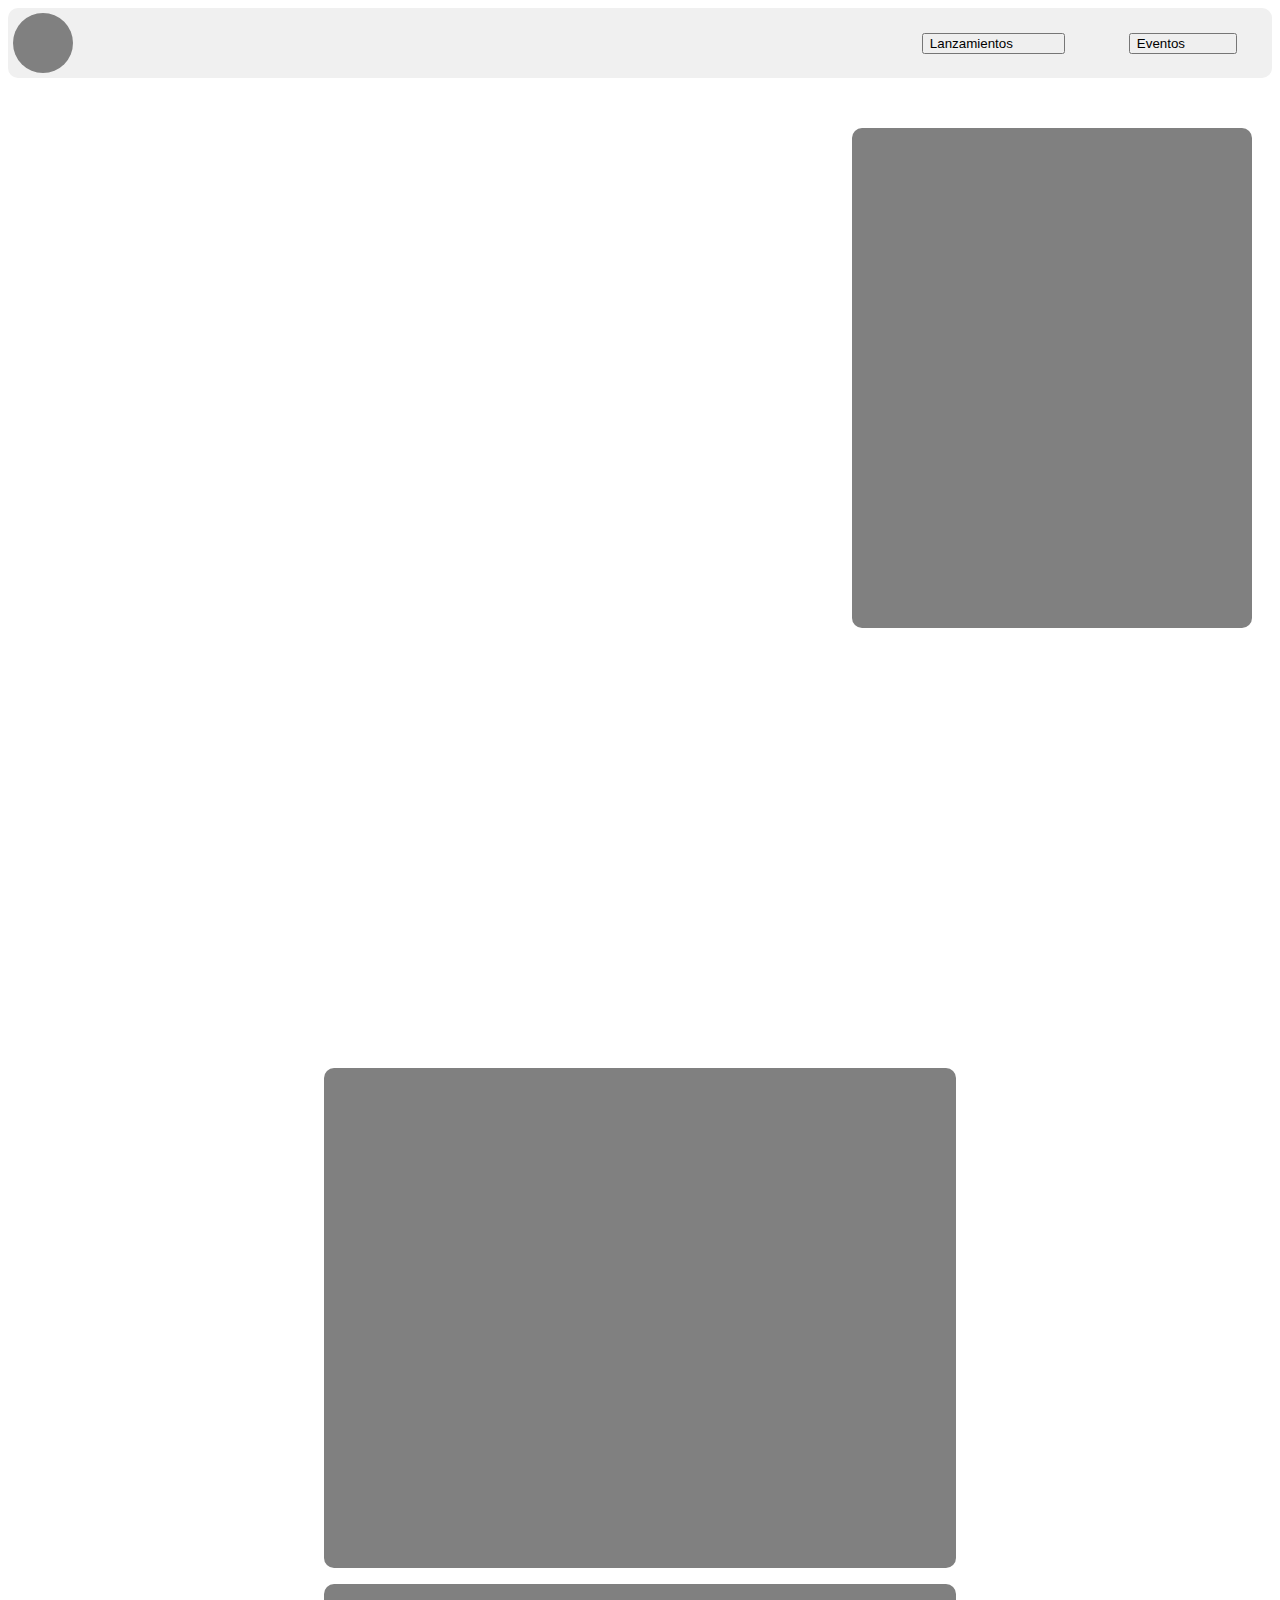
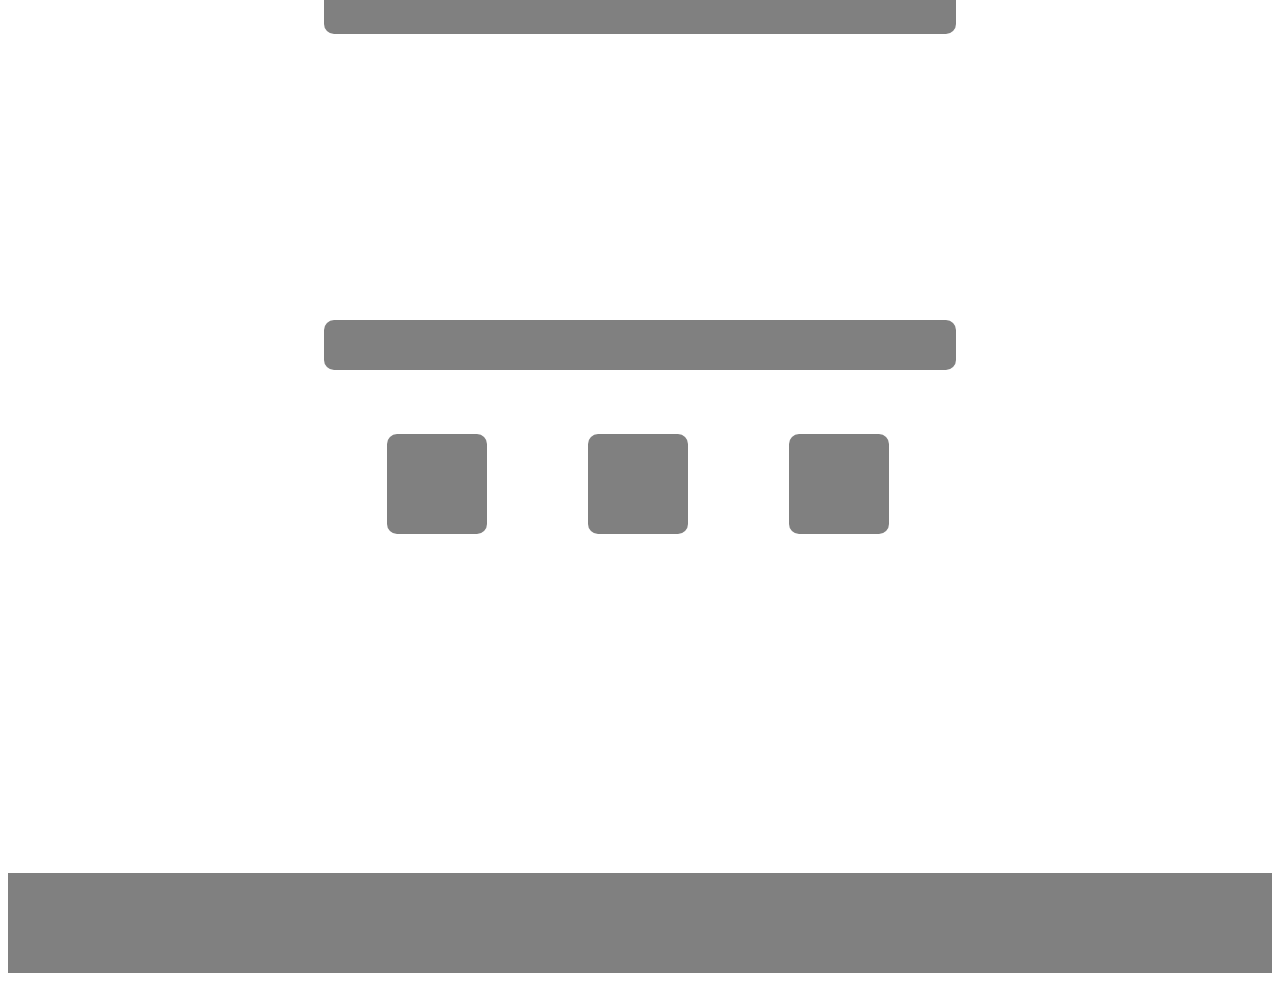
<file: index.html>
<!DOCTYPE html>
<html lang="en">

<head>
  <meta charset="UTF-8">
  <meta http-equiv="X-UA-Compatible" content="IE=edge">
  <meta name="viewport" content="width=device-width, initial-scale=1.0">
  <title>Inicio</title>
  <link rel="stylesheet" href="styles.css">
</head>

<body>

  <div class="barra-superior">
    <div class="imagen-circulo">

    </div>

    <div class="opciones">
      <button>Lanzamientos</button>
      <button>Eventos</button>
    </div>
  </div>

  <div class="cajaprincipal1">
    <div class="fondo1">
      <div class="biografia">
        <p></p>
      </div>

    </div>
    <div class="fondo2">
      <div class="flier">
        <p></p>
      </div>
      <div class="text-flier">
        <p></p>
      </div>
    </div>

    <div class="fondo3">
      <div class="contactos"></div>

      <div class="cajas">

        <div class="cp" ></div>
        <div class="c1" "></div>
        <div class="c1" ></div>
      </div>
      <!-- <div class="barra-creditos"></div> -->
    </div>
  </div>
</body>
<footer class="footer1"></footer>
</html>
</file>
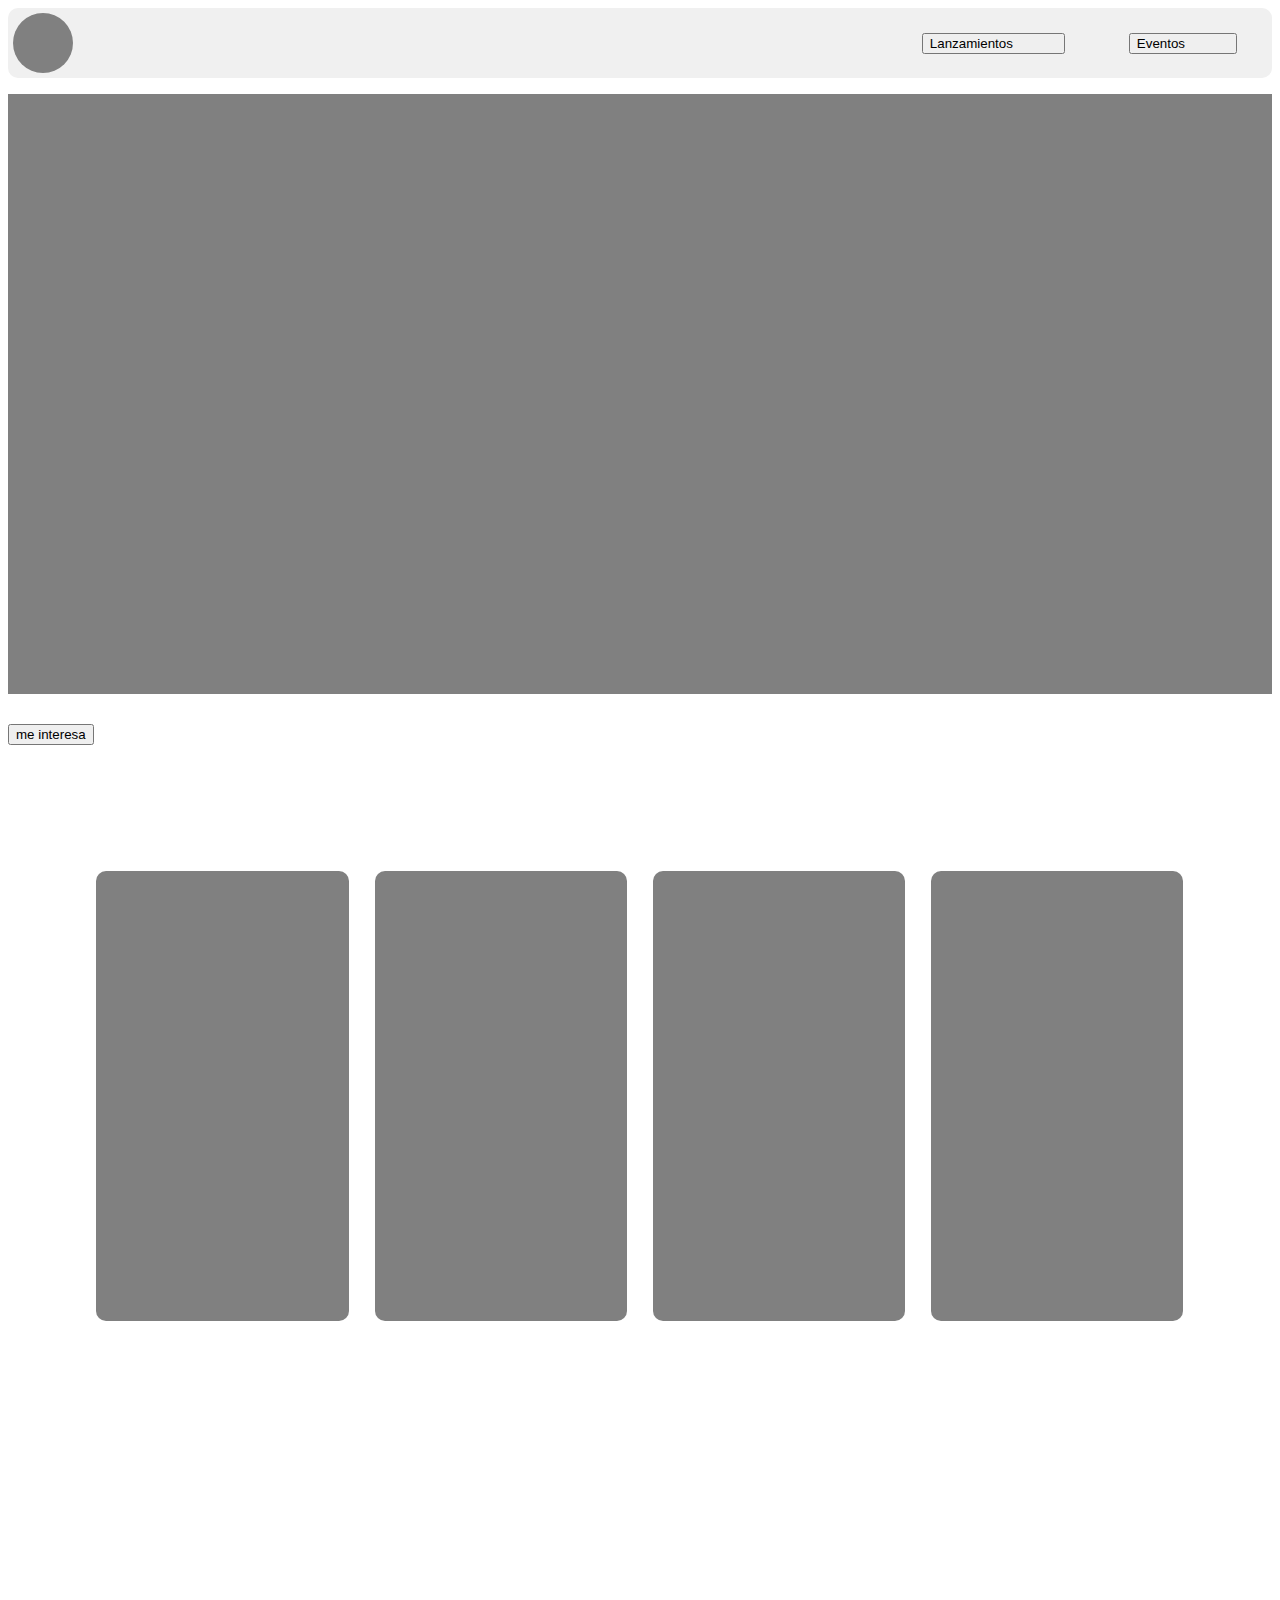
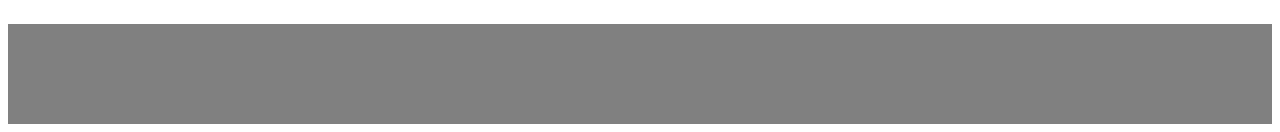
<file: eventos.html>
<!DOCTYPE html>
<html lang="en">
<head>
    <meta charset="UTF-8">
    <meta http-equiv="X-UA-Compatible" content="IE=edge">
    <meta name="viewport" content="width=device-width, initial-scale=1.0">
    <title>Eventos</title>
    <link rel="stylesheet" href="styles.css">
</head>
<body>
    <div class="barra-superior">
        <div class="imagen-circulo" >
        
        </div>
  
        <div class="opciones">
          <button>Lanzamientos</button>
          <button>Eventos</button>
        </div>
      </div>
      
      <div class="flier-principal">
        <div class="flier-eventos"><p></p></div>
        <button class="boton-evento">me interesa</button>
      </div>
        
        
      <div class="espacios-noticias">
        <div class="noticia"></div>
        <div class="noticia"></div>
        <div class="noticia"></div>
        <div class="noticia"></div>
      </div>

      
</body>
<footer class="footer1"></footer>
</html>
</file>
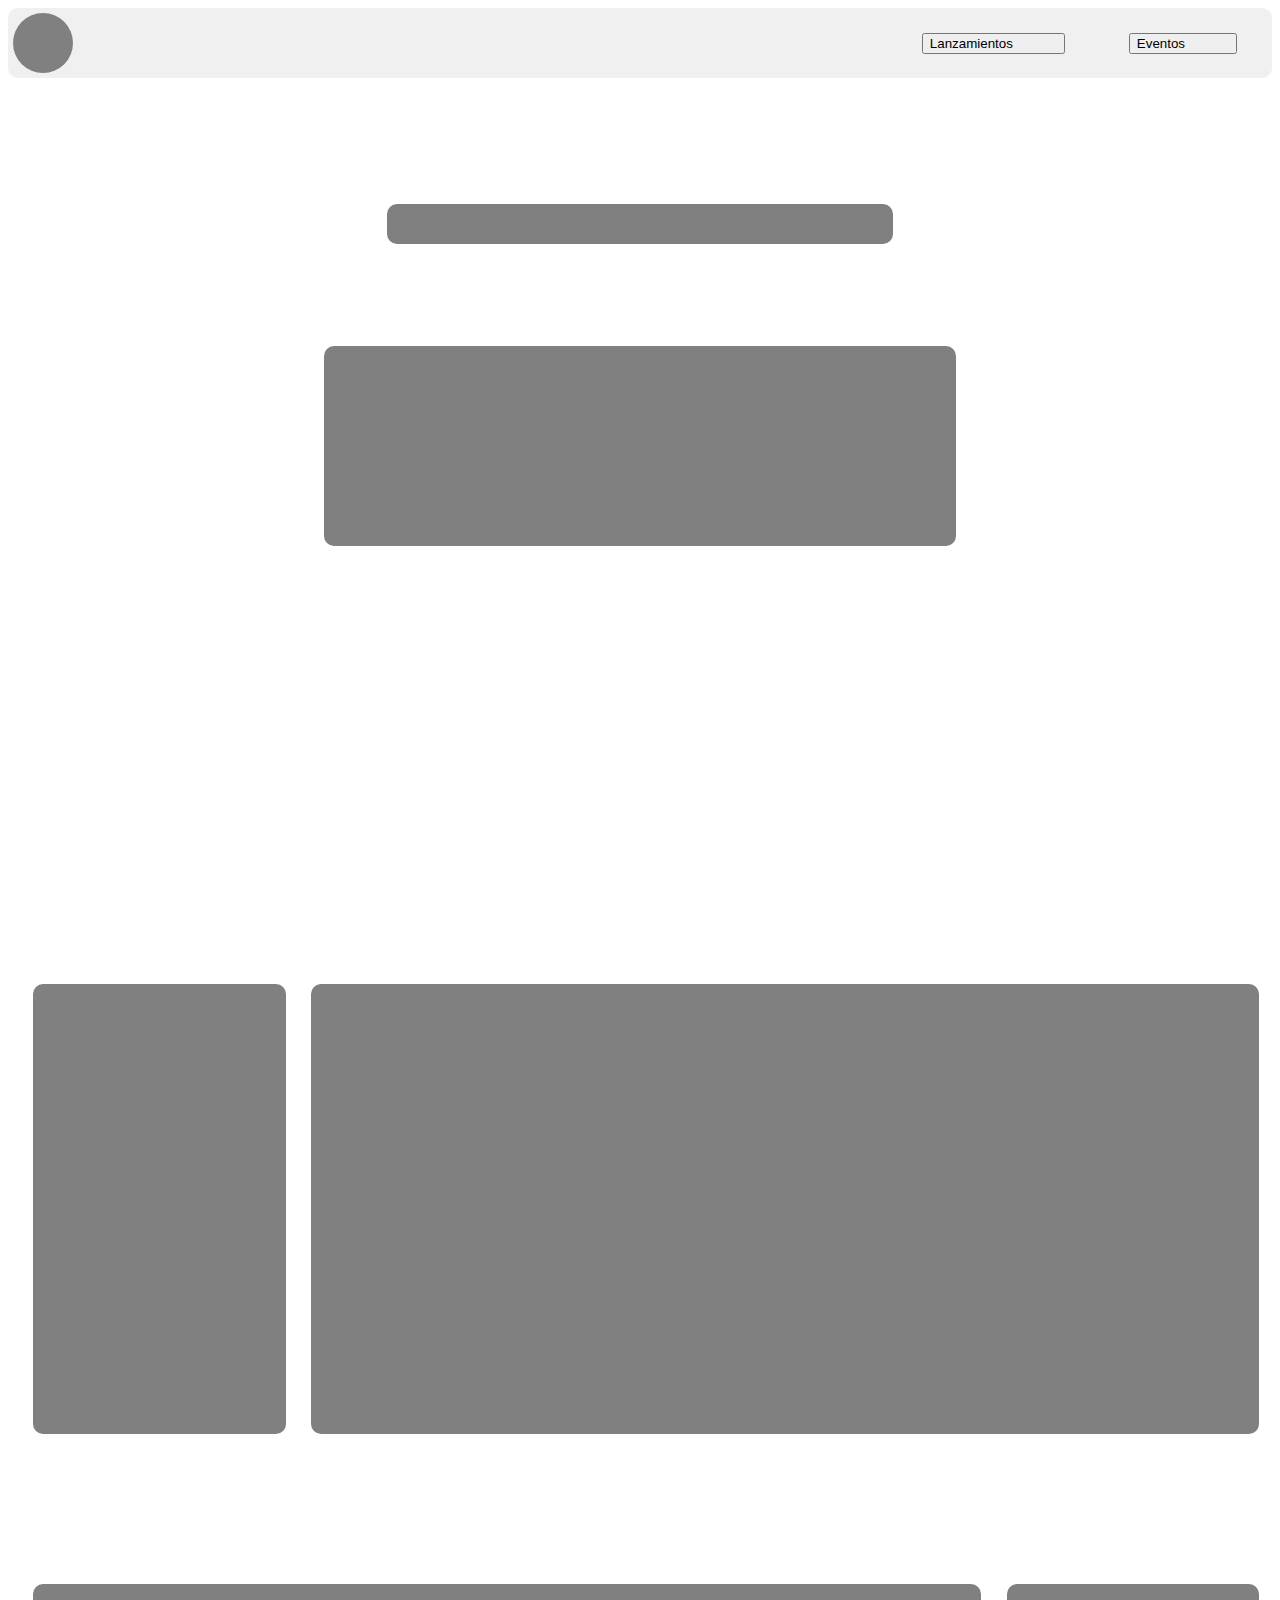
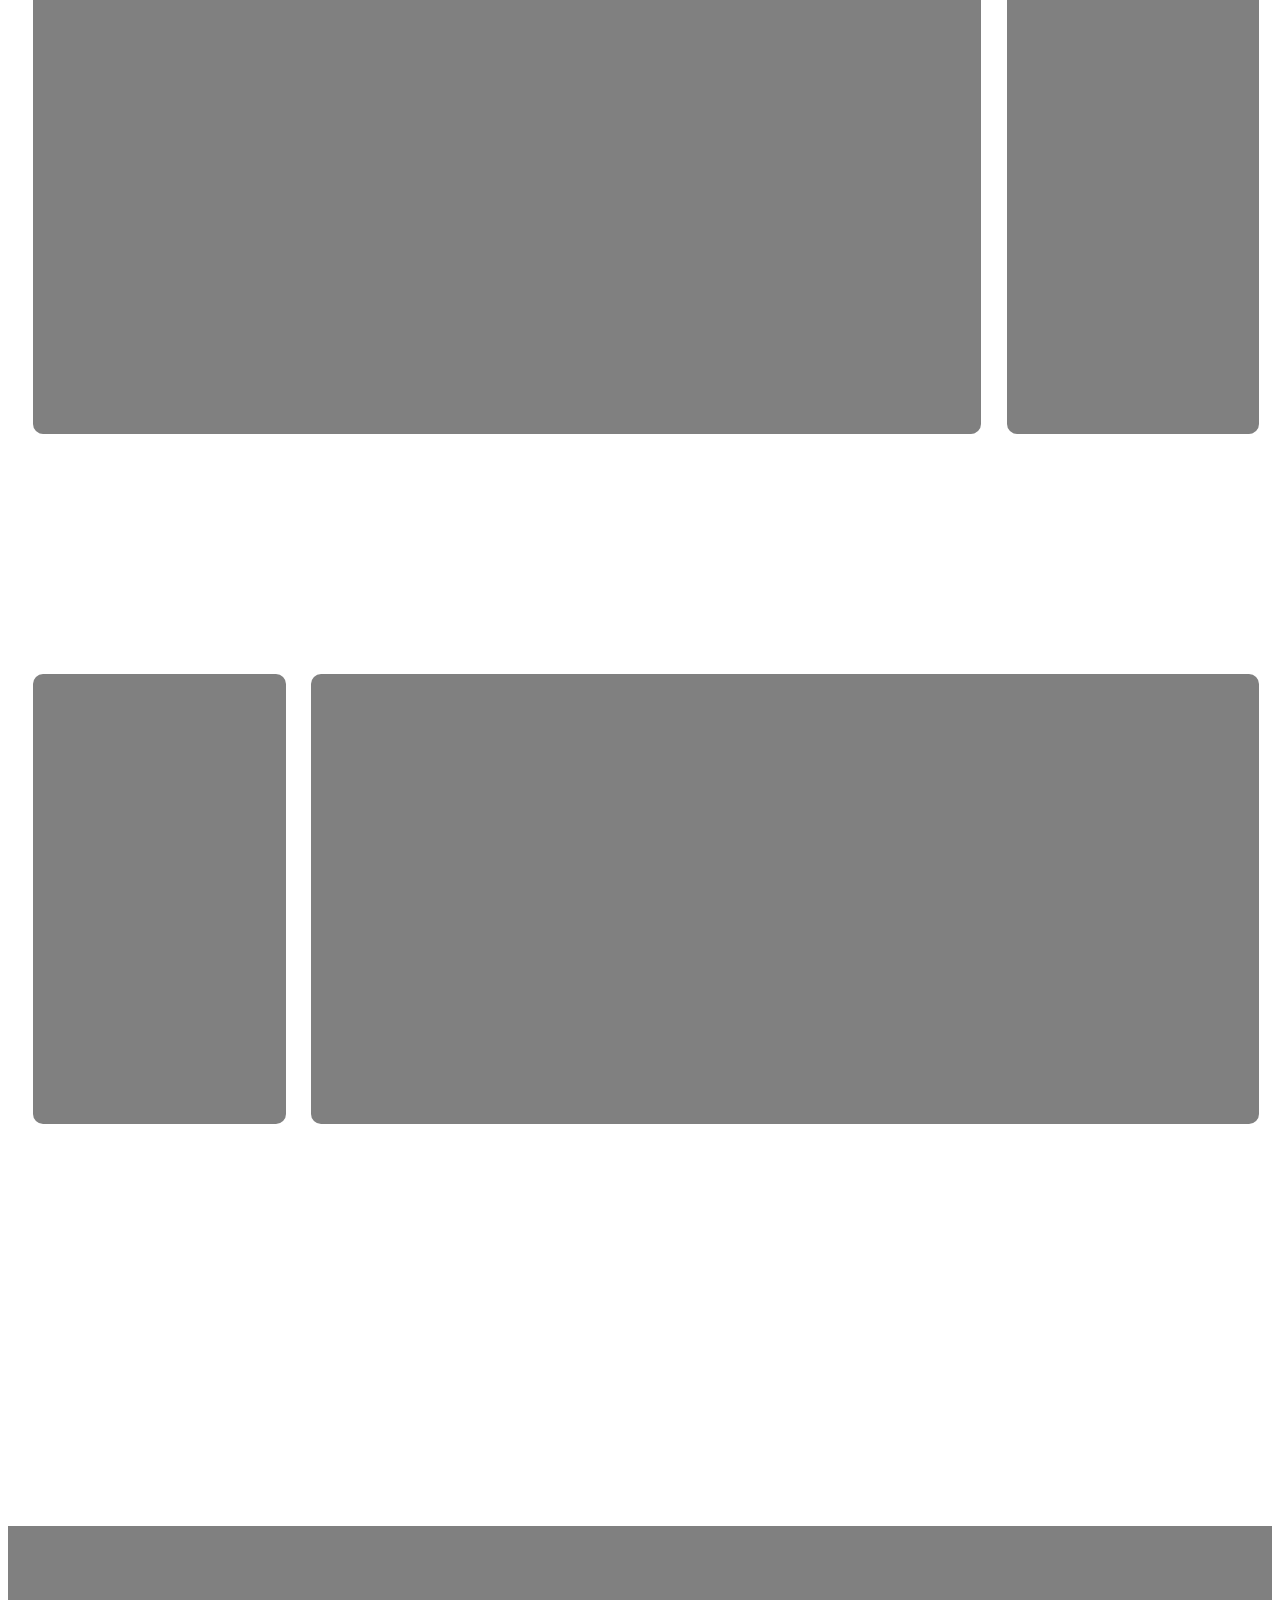
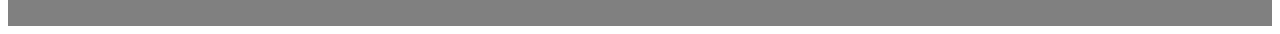
<file: lanzamientos.html>
<!DOCTYPE html>
<html lang="en">
<head>
    <meta charset="UTF-8">
    <meta http-equiv="X-UA-Compatible" content="IE=edge">
    <meta name="viewport" content="width=device-width, initial-scale=1.0">
    <title>Lanzamientos</title>
    <link rel="stylesheet" href="styles.css">
</head>
<body>
    <div class="barra-superior">
        <div class="imagen-circulo" >
        
        </div>
  
        <div class="opciones">
          <button>Lanzamientos</button>
          <button>Eventos</button>
        </div>
      </div>


      <div class="caja-lanzamiento-principal">
        <div class="lan-reciente"></div>
        <div class="video-lan"></div>
      </div>

      
      <div class="caja-lanzamientos1">
        <div class="imagen-lanzamiento1"></div>
        <div class="texto-lanzamiento1"></div>
      </div>
      
      <div class="caja-lanzamientos2">
        <div class="imagen-lanzamiento2"></div>
        <div class="texto-lanzamiento2"></div>
      </div>
      <div class="caja-lanzamientos3">
        <div class="imagen-lanzamiento1"></div>
        <div class="texto-lanzamiento1"></div>
      </div
         
    </body>
    <footer class="footer1"></footer>
   </html>
</file>
<file: styles.css>
.barra-superior {
  background-color: #f0f0f0;
  height: 60px;
  padding: 5px;
  display: flex;
  align-items: center;
  border-radius: 10px;
}

.imagen-circulo {
  width: 60px;
  height: 60px;
  border-radius: 50%;
  background-color: gray;
  margin-right: 10px;
}

.opciones {
  
  margin-left: auto;
}

.opciones button {
  margin: 30px;
  padding-right: 50px;
}


.fondo1 {
  border: 1px bold black;
  width: 100%;
  height: 800px;
}

.biografia {
  background-color: gray;
  width: 400px;
  height: 500px;
  float: right;
  margin-top: 50px;
  margin-right: 20px;
  border-radius: 10px;
  
}

.fondo2{
  border: 1px bold black;
  width: 100%;
  height: 600px;
}


.flier {
  background-color: gray;
  border-radius: 10px;
  margin-top: 15%;
  margin-left: 25%;
  width: 50%;
  height: 500px;
  border-radius: 10px;
}

.text-flier {
  width: 50%;
  height: 50px;
  background-color: gray;
  margin-left: 25%;
  border-radius: 10px;
  margin-bottom: 50px;
}


.fondo3{
  border: 1px bold black;
  width: 100%;
  height: 300px;
  margin-top: 20%;
}

.contactos {
  background-color: grey;
  margin-left: 25%;
  width: 50%;
  height: 50px;
  border-radius: 10px;
  margin-bottom: 5%;
}

.cajas{
  width: 100%;
  height: 200px;
 
}

.cajas .cp {
  background-color: grey;
  width: 100px;
  height: 100px;
  
  float: left;
  margin-left: 30%;
  border-radius: 10px;
}
.cajas .c1 {
  background-color: grey;
  width: 100px;
  height: 100px;
  
  float: left;
  margin-left: 8%;
  border-radius: 10px;
}


.flier-princiapl{
margin-top: 5%;
}

.flier-eventos {
  background-color: grey;
  width: 100%;
  height: 600px;
  
}

.boton-evento {
  margin-top: 30px;
}

.caja-lanzamiento-principal{
  width: 100%;
  height: 400px;
  margin-top: 10%;
  
}
.lan-reciente {
  background-color: grey;
  margin-left: 30%;
  width: 40%;
  height: 40px;
  border-radius: 10px;

}

.video-lan {
  background-color: gray;
  margin-left: 25%;
  margin-top: 8%;
  width: 50%;
  height: 200px;
  border-radius: 10px;
}

.caja-lanzamientos1{
  border: 1px bold black;
  width: 100%;
  height: 600px;
  margin-top: 30%;
  
}

.imagen-lanzamiento1 {
  background-color: gray;
 
  margin-left: 2%;
  width: 20%;
  height: 450px;
  border-radius: 10px;
  float: left;
}


.texto-lanzamiento1 {
  background-color: gray;
  
  margin-left: 2%;
  width: 75%;
  height: 450px;
  border-radius: 10px;
  float: left;
}

.caja-lanzamientos2{
  border: 1px bold black;
  width: 100%;
  height: 600px;
  padding-bottom: 90px;
}

.imagen-lanzamiento2 {
  background-color: gray;
  
  margin-left: 2%;
  width: 75%;
  height: 450px;
  border-radius: 10px;
  float: left;
}

.texto-lanzamiento2 {
  background-color: gray;

  margin-left: 2%;
  width: 20%;
  height: 450px;
  border-radius: 10px;
  float: left;
}
.caja-lanzamientos3{
  border: 1px bold black;
  width: 100%;
  height: 500px;
  padding-bottom: 100px;
}


.espacios-noticias {
  width: 100%;
  height: 500px;
  margin-left: 5%;
  margin-top: 10%;
}

.espacios-noticias .noticia {
  background-color: gray;
 
  margin-left: 2%;
  width: 20%;
  height: 450px;
  border-radius: 10px;
  float: left;

}

.footer1{
  margin-top: 20%;
  background-color: gray;
  width: 100%;
  height: 100px;
}
</file>
